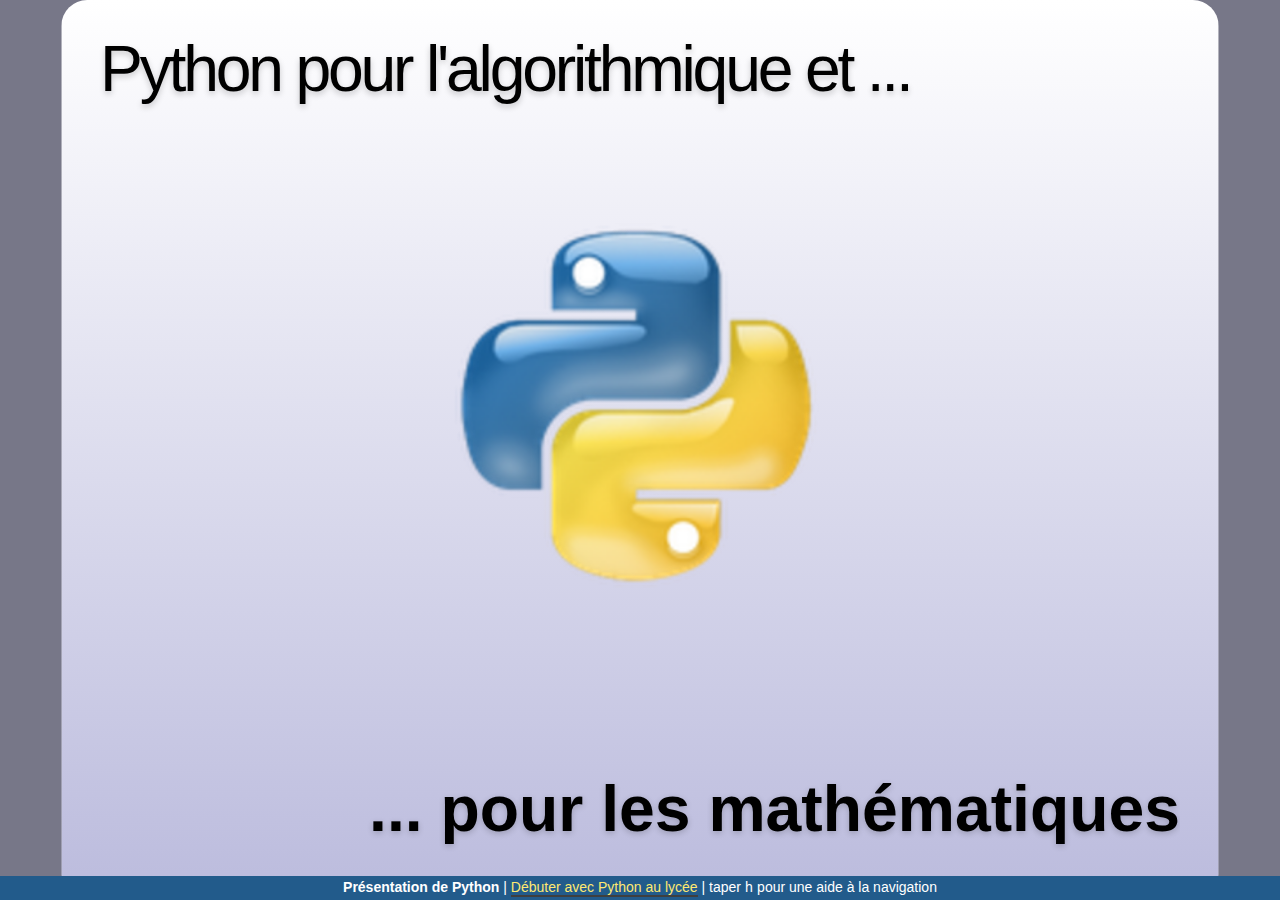
<file: presentation-python/index.html>
<!DOCTYPE html>
<!--
  Copyright 2010 Google Inc.

  Licensed under the Apache License, Version 2.0 (the "License");
  you may not use this file except in compliance with the License.
  You may obtain a copy of the License at

     http://www.apache.org/licenses/LICENSE-2.0

  Unless required by applicable law or agreed to in writing, software
  distributed under the License is distributed on an "AS IS" BASIS,
  WITHOUT WARRANTIES OR CONDITIONS OF ANY KIND, either express or implied.
  See the License for the specific language governing permissions and
  limitations under the License.

  Original slides: Marcin Wichary (mwichary@google.com)
  Modifications: Ernest Delgado (ernestd@google.com)
                 Alex Russell (slightlyoff@chromium.org)

  landslide modifications: Adam Zapletal (adamzap@gmail.com)
                           Nicolas Perriault (nperriault@gmail.com)
-->
<html>
<head>
    <meta http-equiv="Content-Type" content="text/html; charset=utf-8" />
    <meta http-equiv="X-UA-Compatible" content="chrome=1">
    <title>Python pour l'algorithmique et ...</title>
    <!-- Styles -->
    
    <link rel="stylesheet" media="print" href="mydefault/css/print.css">
    <link rel="stylesheet" media="screen, projection" href="mydefault/css/screen.css">
    
    
      
      <link rel="stylesheet" href="css/styles.css">
      
    
    <!-- /Styles -->
    <!-- Javascripts -->
    
    <script type="text/javascript" src="mydefault/js/slides.js"></script>
    
    
      
      <script type="text/javascript" src="js/MathJax.js"></script>
      
    
      
      <script type="text/javascript" src="js/conf.js"></script>
      
    
    <!-- /Javascripts -->
</head>
<body>
  <div id="blank"></div>
  <div class="presentation">
    <div id="current_presenter_notes">
      <div id="presenter_note"></div>
    </div>
    <div class="slides">
      
      <!-- slide source: pres-python.md -->
      <div class="slide-wrapper">
        <div class="slide">
          <div class="inner">
            
            <header><h1>Python pour l'algorithmique et ...</h1></header>
            
            
            <section><p><img alt="" src="images/python-logo.png" /></p>
<h1 align="right" style="font-size:50px"> ... pour les mathématiques </h1></section>
            
          </div>
          <div class="presenter_notes">
            <header><h1>Presenter Notes</h1></header>
            <section>
            
            </section>
          </div>
          <footer>
            
            <aside class="source">
              Source: <a href="pres-python.md">pres-python.md</a>
            </aside>
            
            <aside class="page_number">
              1/29
            </aside>
          </footer>
        </div>
      </div>
      
      <!-- slide source: pres-python.md -->
      <div class="slide-wrapper">
        <div class="slide">
          <div class="inner">
            
            <header><h1>Historique</h1></header>
            
            
            <section><p>Développé en 1989 par Guido van Rossum.
<img alt="" src="images/gvr.jpg" />
En 2005, il a été engagé par Google pour ne travailler que sur Python.</p>
<p>Les deux versions récentes de Python :</p>
<ul>
<li>la 2.7</li>
<li>la 3.2</li>
</ul></section>
            
          </div>
          <div class="presenter_notes">
            <header><h1>Presenter Notes</h1></header>
            <section>
            
            </section>
          </div>
          <footer>
            
            <aside class="source">
              Source: <a href="pres-python.md">pres-python.md</a>
            </aside>
            
            <aside class="page_number">
              2/29
            </aside>
          </footer>
        </div>
      </div>
      
      <!-- slide source: pres-python.md -->
      <div class="slide-wrapper">
        <div class="slide">
          <div class="inner">
            
            <header><h1>Caractéristiques</h1></header>
            
            
            <section><ul>
<li>
<p>Libre et gratuit</p>
</li>
<li>
<p>Interprété (pas besoin de compilation)</p>
</li>
<li>
<p>peut être interactif (on peut s'en servir comme une calculatrice)</p>
</li>
<li>
<p>Impératif / Fonctionnel / Orienté Objet</p>
</li>
<li>
<p>Extensible (par exemple avec des modules graphiques)</p>
</li>
</ul></section>
            
          </div>
          <div class="presenter_notes">
            <header><h1>Presenter Notes</h1></header>
            <section>
            
            </section>
          </div>
          <footer>
            
            <aside class="source">
              Source: <a href="pres-python.md">pres-python.md</a>
            </aside>
            
            <aside class="page_number">
              3/29
            </aside>
          </footer>
        </div>
      </div>
      
      <!-- slide source: pres-python.md -->
      <div class="slide-wrapper">
        <div class="slide">
          <div class="inner">
            
            <header><h1>The Zen of Python</h1></header>
            
            
            <section><ul>
<li>
<p>Syntaxe claire et cohérente</p>
</li>
<li>
<p>Indentation significative (lisibilité du code)</p>
</li>
<li>
<p>Typage dynamique (pas de déclaration de variables)</p>
</li>
</ul>
<p><img alt="" src="images/zen.jpg" /></p></section>
            
          </div>
          <div class="presenter_notes">
            <header><h1>Presenter Notes</h1></header>
            <section>
            
            </section>
          </div>
          <footer>
            
            <aside class="source">
              Source: <a href="pres-python.md">pres-python.md</a>
            </aside>
            
            <aside class="page_number">
              4/29
            </aside>
          </footer>
        </div>
      </div>
      
      <!-- slide source: pres-python.md -->
      <div class="slide-wrapper">
        <div class="slide has_code">
          <div class="inner">
            
            <header><h1>The Zen of Python</h1></header>
            
            
            <section><div class="highlight"><pre><span class="gp">&gt;&gt;&gt; </span><span class="kn">import</span> <span class="nn">this</span>
<span class="go">The Zen of Python, by Tim Peters</span>

<span class="go">Beautiful is better than ugly.</span>
<span class="go">Explicit is better than implicit.</span>
<span class="go">Simple is better than complex.</span>
<span class="go">Complex is better than complicated.</span>
<span class="go">Flat is better than nested.</span>
<span class="go">Sparse is better than dense.</span>
<span class="go">Readability counts.</span>
<span class="go">Special cases aren&#39;t special enough to break the rules.</span>
<span class="go">Although practicality beats purity.</span>
<span class="go">Errors should never pass silently.</span>
<span class="go">Unless explicitly silenced.</span>
<span class="go">In the face of ambiguity, refuse the temptation to guess.</span>
<span class="go">There should be one-- and preferably only one --obvious way to do it.</span>
<span class="go">Although that way may not be obvious at first unless you&#39;re Dutch.</span>
<span class="go">Now is better than never.</span>
<span class="go">Although never is often better than *right* now.</span>
<span class="go">If the implementation is hard to explain, it&#39;s a bad idea.</span>
<span class="go">If the implementation is easy to explain, it may be a good idea.</span>
<span class="go">Namespaces are one honking great idea -- let&#39;s do more of those!</span>
</pre></div>
</section>
            
          </div>
          <div class="presenter_notes">
            <header><h1>Presenter Notes</h1></header>
            <section>
            
            </section>
          </div>
          <footer>
            
            <aside class="source">
              Source: <a href="pres-python.md">pres-python.md</a>
            </aside>
            
            <aside class="page_number">
              5/29
            </aside>
          </footer>
        </div>
      </div>
      
      <!-- slide source: pres-python.md -->
      <div class="slide-wrapper">
        <div class="slide">
          <div class="inner">
            
            <header><h1>Installation</h1></header>
            
            
            <section><ul>
<li>
<p>Pour une installation sur le réseau informatique d'un établissement,
mieux vaut laisser le responsable TICE s'en occuper.</p>
</li>
<li>
<p>Pour une installation sur son propre ordinateur,
plusieurs solutions possibles pour chaque système d'exploitation :</p>
<ul>
<li>avec GNU/Linux ou Mac, Python est souvent déjà installé</li>
<li>avec Windows, par exemple installer <a href="http://amienspython.tuxfamily.org/">AmiensPython</a>.</li>
</ul>
</li>
</ul>
<p>Mais quelque soit le système d'exploitation, on peut l'utiliser dans un terminal
ou avec <a href="http://docs.python.org/library/idle.html">IDLE</a></p></section>
            
          </div>
          <div class="presenter_notes">
            <header><h1>Presenter Notes</h1></header>
            <section>
            
            </section>
          </div>
          <footer>
            
            <aside class="source">
              Source: <a href="pres-python.md">pres-python.md</a>
            </aside>
            
            <aside class="page_number">
              6/29
            </aside>
          </footer>
        </div>
      </div>
      
      <!-- slide source: pres-python.md -->
      <div class="slide-wrapper">
        <div class="slide has_code">
          <div class="inner">
            
            <header><h1>Utilisation</h1></header>
            
            
            <section><ul>
<li>
<p>Avec l'interpréteur : on s'en sert un peu comme une calculatrice.</p>
</li>
<li>
<p>Avec l'éditeur : on écrit un programme dans n'importe quel éditeur de texte,
puis on l'exécute à l'aide d'un terminal :</p>
<div class="highlight"><pre><span class="nv">$ </span>python nom_du_fichier.py
</pre></div>

</li>
</ul>
<p><img alt="" src="images/idle.png" /></p></section>
            
          </div>
          <div class="presenter_notes">
            <header><h1>Presenter Notes</h1></header>
            <section>
            
            </section>
          </div>
          <footer>
            
            <aside class="source">
              Source: <a href="pres-python.md">pres-python.md</a>
            </aside>
            
            <aside class="page_number">
              7/29
            </aside>
          </footer>
        </div>
      </div>
      
      <!-- slide source: pres-python.md -->
      <div class="slide-wrapper">
        <div class="slide">
          <div class="inner">
            
            <header><h1>Quelques rudiments</h1></header>
            
            
          </div>
          <div class="presenter_notes">
            <header><h1>Presenter Notes</h1></header>
            <section>
            
            </section>
          </div>
          <footer>
            
            <aside class="source">
              Source: <a href="pres-python.md">pres-python.md</a>
            </aside>
            
            <aside class="page_number">
              8/29
            </aside>
          </footer>
        </div>
      </div>
      
      <!-- slide source: pres-python.md -->
      <div class="slide-wrapper">
        <div class="slide has_code">
          <div class="inner">
            
            <header><h1>Types et affectation</h1></header>
            
            
            <section><ul>
<li>entier (int)</li>
<li>flottant (float)</li>
<li>chaîne de caractères (string)</li>
<li>liste (list)</li>
<li>... (...)</li>
</ul>
<p>Pour affecter une valeur à une variable, on utilise le signe <code>=</code>.</p>
<div class="highlight"><pre><span class="gp">&gt;&gt;&gt; </span><span class="n">a</span> <span class="o">=</span> <span class="mi">3</span>
<span class="gp">&gt;&gt;&gt; </span><span class="n">a</span> <span class="o">=</span> <span class="n">a</span> <span class="o">+</span> <span class="mi">1</span>
<span class="gp">&gt;&gt;&gt; </span><span class="n">a</span>
<span class="go">4</span>
<span class="gp">&gt;&gt;&gt; </span><span class="n">b</span> <span class="o">=</span> <span class="s">&quot;une chaine&quot;</span>
<span class="gp">&gt;&gt;&gt; </span><span class="c"># Et pour l&#39;égalité ?</span>
<span class="gp">...</span>
<span class="gp">&gt;&gt;&gt; </span><span class="n">a</span> <span class="o">==</span> <span class="mi">9</span>
<span class="go">False</span>
<span class="gp">&gt;&gt;&gt; </span><span class="n">a</span> <span class="o">==</span> <span class="mi">4</span>
<span class="go">True</span>
</pre></div>
</section>
            
          </div>
          <div class="presenter_notes">
            <header><h1>Presenter Notes</h1></header>
            <section>
            
            </section>
          </div>
          <footer>
            
            <aside class="source">
              Source: <a href="pres-python.md">pres-python.md</a>
            </aside>
            
            <aside class="page_number">
              9/29
            </aside>
          </footer>
        </div>
      </div>
      
      <!-- slide source: pres-python.md -->
      <div class="slide-wrapper">
        <div class="slide has_code">
          <div class="inner">
            
            <header><h1>Les opérations</h1></header>
            
            
            <section><div class="highlight"><pre><span class="gp">&gt;&gt;&gt; </span><span class="mi">12</span> <span class="o">-</span> <span class="mi">2</span><span class="o">*</span><span class="mi">5</span>
<span class="go">2</span>
<span class="gp">&gt;&gt;&gt; </span><span class="mi">3</span><span class="o">**</span><span class="mi">2</span>
<span class="go">9</span>
</pre></div>

<p>Cas particulier de la division</p>
<div class="highlight"><pre><span class="gp">&gt;&gt;&gt; </span><span class="mi">5</span><span class="o">/</span><span class="mi">2</span>                                         <span class="c"># Ici avec Python 2.x</span>
<span class="go">2</span>
<span class="gp">&gt;&gt;&gt; </span><span class="kn">from</span> <span class="nn">__future__</span> <span class="kn">import</span> <span class="n">division</span>
<span class="gp">&gt;&gt;&gt; </span><span class="mi">5</span><span class="o">/</span><span class="mi">2</span>
<span class="go">2.5</span>
<span class="gp">&gt;&gt;&gt; </span><span class="mi">5</span><span class="o">//</span><span class="mi">2</span>
<span class="go">2</span>
</pre></div>

<p>C'est plus simple avec la dernière version.</p>
<div class="highlight"><pre><span class="gp">&gt;&gt;&gt; </span><span class="mi">5</span><span class="o">/</span><span class="mi">2</span>                                         <span class="c"># Ici avec Python 3.x</span>
<span class="go">2.5</span>
<span class="gp">&gt;&gt;&gt; </span><span class="mi">5</span><span class="o">//</span><span class="mi">2</span>
<span class="go">2</span>
</pre></div>
</section>
            
          </div>
          <div class="presenter_notes">
            <header><h1>Presenter Notes</h1></header>
            <section>
            
            </section>
          </div>
          <footer>
            
            <aside class="source">
              Source: <a href="pres-python.md">pres-python.md</a>
            </aside>
            
            <aside class="page_number">
              10/29
            </aside>
          </footer>
        </div>
      </div>
      
      <!-- slide source: pres-python.md -->
      <div class="slide-wrapper">
        <div class="slide">
          <div class="inner">
            
            <header><h1>Des fonctions prédéfinies</h1></header>
            
            
            <section><ul>
<li><code>print</code> et <code>input</code></li>
<li><code>len</code>, <code>list</code> et <code>range</code></li>
<li><code>complex</code> et <code>abs</code></li>
<li><code>min</code> et <code>max</code></li>
<li><code>round</code></li>
<li><code>sum</code></li>
</ul>
<p>Du point de vue mathématique, ce serait très limité si on s'arrêtait là.</p></section>
            
          </div>
          <div class="presenter_notes">
            <header><h1>Presenter Notes</h1></header>
            <section>
            
            </section>
          </div>
          <footer>
            
            <aside class="source">
              Source: <a href="pres-python.md">pres-python.md</a>
            </aside>
            
            <aside class="page_number">
              11/29
            </aside>
          </footer>
        </div>
      </div>
      
      <!-- slide source: pres-python.md -->
      <div class="slide-wrapper">
        <div class="slide has_code">
          <div class="inner">
            
            <header><h1>Plus de fonctions grâce aux modules</h1></header>
            
            
            <section><p>On peut importer des modules supplémentaires.
Cela permet de travailler avec plus de fonctions.</p>
<div class="highlight"><pre><span class="kn">from</span> <span class="nn">math</span> <span class="kn">import</span> <span class="n">cos</span>
</pre></div>

<p>ou carrément</p>
<div class="highlight"><pre><span class="kn">from</span> <span class="nn">math</span> <span class="kn">import</span> <span class="o">*</span>
<span class="n">z</span> <span class="o">=</span> <span class="n">cos</span><span class="p">(</span><span class="n">pi</span><span class="p">)</span><span class="o">*</span><span class="n">sqrt</span><span class="p">(</span><span class="mi">2</span><span class="p">)</span>
<span class="k">print</span><span class="p">(</span><span class="n">z</span><span class="p">)</span>
</pre></div>

<p>pour tout importer.</p></section>
            
          </div>
          <div class="presenter_notes">
            <header><h1>Presenter Notes</h1></header>
            <section>
            
            </section>
          </div>
          <footer>
            
            <aside class="source">
              Source: <a href="pres-python.md">pres-python.md</a>
            </aside>
            
            <aside class="page_number">
              12/29
            </aside>
          </footer>
        </div>
      </div>
      
      <!-- slide source: pres-python.md -->
      <div class="slide-wrapper">
        <div class="slide">
          <div class="inner">
            
            <header><h1>Quelques modules</h1></header>
            
            
            <section><ul>
<li>math (<code>pi</code>, <code>e</code>, <code>cos</code>, <code>sin</code>, <code>tan</code>, <code>exp</code>, ...)</li>
<li>random (<code>choice</code>, <code>random</code>, <code>randint</code>, ...)</li>
<li>numpy ( les mêmes que math plus tout ce qui tourne autour de <code>array</code> ... )</li>
<li>matplotlib ( <code>plot</code>, ...)</li>
<li>mpmath (<code>plot</code> aussi ...)</li>
</ul>
<p>Il y en a beaucoup d'autres.</p></section>
            
          </div>
          <div class="presenter_notes">
            <header><h1>Presenter Notes</h1></header>
            <section>
            
            </section>
          </div>
          <footer>
            
            <aside class="source">
              Source: <a href="pres-python.md">pres-python.md</a>
            </aside>
            
            <aside class="page_number">
              13/29
            </aside>
          </footer>
        </div>
      </div>
      
      <!-- slide source: pres-python.md -->
      <div class="slide-wrapper">
        <div class="slide">
          <div class="inner">
            
            <header><h1>Exemples de graphiques avec Matplotlib</h1></header>
            
            
            <section><p><img alt="" src="images/demo_plot1.png" /></p></section>
            
          </div>
          <div class="presenter_notes">
            <header><h1>Presenter Notes</h1></header>
            <section>
            
            </section>
          </div>
          <footer>
            
            <aside class="source">
              Source: <a href="pres-python.md">pres-python.md</a>
            </aside>
            
            <aside class="page_number">
              14/29
            </aside>
          </footer>
        </div>
      </div>
      
      <!-- slide source: pres-python.md -->
      <div class="slide-wrapper">
        <div class="slide">
          <div class="inner">
            
            <header><h1>Un autre exemple de graphique avec Matplotlib</h1></header>
            
            
            <section><p><img alt="" src="images/demo_plot2.png" /></p></section>
            
          </div>
          <div class="presenter_notes">
            <header><h1>Presenter Notes</h1></header>
            <section>
            
            </section>
          </div>
          <footer>
            
            <aside class="source">
              Source: <a href="pres-python.md">pres-python.md</a>
            </aside>
            
            <aside class="page_number">
              15/29
            </aside>
          </footer>
        </div>
      </div>
      
      <!-- slide source: pres-python.md -->
      <div class="slide-wrapper">
        <div class="slide">
          <div class="inner">
            
            <header><h1>Encore un exemple de graphique avec Matplotlib</h1></header>
            
            
            <section><p><img alt="" src="images/demo_plot3.png" /></p></section>
            
          </div>
          <div class="presenter_notes">
            <header><h1>Presenter Notes</h1></header>
            <section>
            
            </section>
          </div>
          <footer>
            
            <aside class="source">
              Source: <a href="pres-python.md">pres-python.md</a>
            </aside>
            
            <aside class="page_number">
              16/29
            </aside>
          </footer>
        </div>
      </div>
      
      <!-- slide source: pres-python.md -->
      <div class="slide-wrapper">
        <div class="slide">
          <div class="inner">
            
            <header><h1>Un dernier pour la route</h1></header>
            
            
            <section><p><img alt="" src="images/demo_plot4.png" /></p></section>
            
          </div>
          <div class="presenter_notes">
            <header><h1>Presenter Notes</h1></header>
            <section>
            
            </section>
          </div>
          <footer>
            
            <aside class="source">
              Source: <a href="pres-python.md">pres-python.md</a>
            </aside>
            
            <aside class="page_number">
              17/29
            </aside>
          </footer>
        </div>
      </div>
      
      <!-- slide source: pres-python.md -->
      <div class="slide-wrapper">
        <div class="slide">
          <div class="inner">
            
            <header><h1>Un pas dans l'algorithmique</h1></header>
            
            
          </div>
          <div class="presenter_notes">
            <header><h1>Presenter Notes</h1></header>
            <section>
            
            </section>
          </div>
          <footer>
            
            <aside class="source">
              Source: <a href="pres-python.md">pres-python.md</a>
            </aside>
            
            <aside class="page_number">
              18/29
            </aside>
          </footer>
        </div>
      </div>
      
      <!-- slide source: pres-python.md -->
      <div class="slide-wrapper">
        <div class="slide has_code">
          <div class="inner">
            
            <header><h1>Définition de fonction</h1></header>
            
            
            <section><p>D'abord une fonction d'une seule variable :</p>
<div class="highlight"><pre><span class="k">def</span> <span class="nf">f</span><span class="p">(</span><span class="n">x</span><span class="p">):</span>
    <span class="n">y</span> <span class="o">=</span> <span class="n">x</span> <span class="o">+</span> <span class="mi">3</span>
    <span class="n">y</span> <span class="o">=</span> <span class="n">y</span><span class="o">**</span><span class="mi">2</span>
    <span class="n">y</span> <span class="o">=</span> <span class="n">y</span> <span class="o">+</span> <span class="mi">5</span>
    <span class="k">return</span> <span class="n">y</span>
</pre></div>

<p>Puis une fonction de deux variables:</p>
<div class="highlight"><pre><span class="k">def</span> <span class="nf">g</span><span class="p">(</span><span class="n">x</span><span class="p">,</span> <span class="n">y</span><span class="p">):</span>
    <span class="k">return</span> <span class="mi">2</span><span class="o">*</span><span class="n">x</span> <span class="o">-</span> <span class="mi">3</span><span class="o">*</span><span class="n">y</span>
</pre></div>
</section>
            
          </div>
          <div class="presenter_notes">
            <header><h1>Presenter Notes</h1></header>
            <section>
            
            </section>
          </div>
          <footer>
            
            <aside class="source">
              Source: <a href="pres-python.md">pres-python.md</a>
            </aside>
            
            <aside class="page_number">
              19/29
            </aside>
          </footer>
        </div>
      </div>
      
      <!-- slide source: pres-python.md -->
      <div class="slide-wrapper">
        <div class="slide">
          <div class="inner">
            
            <header><h1>Un pas de plus vers l'algorithmique</h1></header>
            
            
          </div>
          <div class="presenter_notes">
            <header><h1>Presenter Notes</h1></header>
            <section>
            
            </section>
          </div>
          <footer>
            
            <aside class="source">
              Source: <a href="pres-python.md">pres-python.md</a>
            </aside>
            
            <aside class="page_number">
              20/29
            </aside>
          </footer>
        </div>
      </div>
      
      <!-- slide source: pres-python.md -->
      <div class="slide-wrapper">
        <div class="slide has_code">
          <div class="inner">
            
            <header><h1>Tests</h1></header>
            
            
            <section><div class="highlight"><pre><span class="k">if</span> <span class="n">a</span> <span class="o">&gt;</span> <span class="mi">0</span><span class="p">:</span>
    <span class="k">print</span><span class="p">(</span><span class="s">&quot;strictement positif&quot;</span><span class="p">)</span>
<span class="k">else</span><span class="p">:</span>
    <span class="k">print</span><span class="p">(</span><span class="s">&quot;négatif ou nul&quot;</span><span class="p">)</span>
</pre></div>

<p>Un test pour la définition d'une fonction affine par morceaux :</p>
<div class="highlight"><pre><span class="k">def</span> <span class="nf">g</span><span class="p">(</span><span class="n">x</span><span class="p">):</span>
    <span class="k">if</span> <span class="n">x</span> <span class="o">&lt;</span> <span class="mi">2</span><span class="p">:</span>
        <span class="k">return</span> <span class="mi">3</span><span class="o">*</span><span class="n">x</span> <span class="o">-</span> <span class="mi">1</span>
    <span class="k">else</span><span class="p">:</span>
        <span class="k">return</span> <span class="o">-</span><span class="n">x</span> <span class="o">+</span> <span class="mi">7</span>
</pre></div>
</section>
            
          </div>
          <div class="presenter_notes">
            <header><h1>Presenter Notes</h1></header>
            <section>
            
            </section>
          </div>
          <footer>
            
            <aside class="source">
              Source: <a href="pres-python.md">pres-python.md</a>
            </aside>
            
            <aside class="page_number">
              21/29
            </aside>
          </footer>
        </div>
      </div>
      
      <!-- slide source: pres-python.md -->
      <div class="slide-wrapper">
        <div class="slide has_code">
          <div class="inner">
            
            <header><h1>Boucles <code>POUR</code></h1></header>
            
            
            <section><p>Par exemple :</p>
<div class="highlight"><pre><span class="gp">&gt;&gt;&gt; </span><span class="k">for</span> <span class="n">k</span> <span class="ow">in</span> <span class="nb">range</span><span class="p">(</span><span class="mi">4</span><span class="p">):</span>
<span class="gp">... </span>   <span class="k">print</span><span class="p">(</span><span class="s">&quot;blabla&quot;</span><span class="p">)</span>
<span class="gp">...</span>
<span class="go">blabla</span>
<span class="go">blabla</span>
<span class="go">blabla</span>
<span class="go">blabla</span>
<span class="gp">&gt;&gt;&gt; </span><span class="nb">list</span><span class="p">(</span><span class="nb">range</span><span class="p">(</span><span class="mi">4</span><span class="p">))</span>
<span class="go">[0, 1, 2 , 3]</span>
</pre></div>

<p>Ou encore :</p>
<div class="highlight"><pre><span class="k">for</span> <span class="n">k</span> <span class="ow">in</span> <span class="p">[</span><span class="mi">2</span><span class="p">,</span> <span class="mi">5</span><span class="p">,</span> <span class="mi">8</span><span class="p">,</span> <span class="mi">11</span><span class="p">,</span> <span class="mi">14</span><span class="p">]:</span>
    <span class="k">print</span><span class="p">(</span><span class="n">k</span><span class="o">*</span><span class="n">k</span> <span class="o">-</span> <span class="mi">2</span><span class="o">*</span><span class="n">k</span><span class="p">)</span>
</pre></div>

<p>Ce qui est équivalent à :</p>
<div class="highlight"><pre><span class="k">for</span> <span class="n">k</span> <span class="ow">in</span> <span class="nb">range</span><span class="p">(</span><span class="mi">2</span><span class="p">,</span> <span class="mi">15</span><span class="p">,</span> <span class="mi">3</span><span class="p">):</span>
    <span class="k">print</span><span class="p">(</span><span class="n">k</span><span class="o">*</span><span class="n">k</span> <span class="o">-</span> <span class="mi">2</span><span class="o">*</span><span class="n">k</span><span class="p">)</span>
</pre></div>
</section>
            
          </div>
          <div class="presenter_notes">
            <header><h1>Presenter Notes</h1></header>
            <section>
            
            </section>
          </div>
          <footer>
            
            <aside class="source">
              Source: <a href="pres-python.md">pres-python.md</a>
            </aside>
            
            <aside class="page_number">
              22/29
            </aside>
          </footer>
        </div>
      </div>
      
      <!-- slide source: pres-python.md -->
      <div class="slide-wrapper">
        <div class="slide has_code">
          <div class="inner">
            
            <header><h1>Boucles <code>TANT_QUE</code></h1></header>
            
            
            <section><div class="highlight"><pre><span class="gp">&gt;&gt;&gt; </span><span class="n">i</span> <span class="o">=</span> <span class="mi">1</span>
<span class="gp">&gt;&gt;&gt; </span><span class="k">while</span> <span class="n">i</span> <span class="o">&lt;=</span> <span class="mi">5</span><span class="p">:</span>
<span class="gp">... </span>    <span class="k">print</span><span class="p">(</span><span class="n">i</span><span class="p">)</span>
<span class="gp">... </span>    <span class="n">i</span> <span class="o">=</span> <span class="n">i</span> <span class="o">+</span> <span class="mi">1</span>
<span class="gp">...</span>
<span class="go">1</span>
<span class="go">2</span>
<span class="go">3</span>
<span class="go">4</span>
<span class="go">5</span>
</pre></div>

<p><img alt="" src="images/escher.jpg" /></p></section>
            
          </div>
          <div class="presenter_notes">
            <header><h1>Presenter Notes</h1></header>
            <section>
            
            </section>
          </div>
          <footer>
            
            <aside class="source">
              Source: <a href="pres-python.md">pres-python.md</a>
            </aside>
            
            <aside class="page_number">
              23/29
            </aside>
          </footer>
        </div>
      </div>
      
      <!-- slide source: pres-python.md -->
      <div class="slide-wrapper">
        <div class="slide">
          <div class="inner">
            
            <header><h1>Des listes plutôt mathématiques</h1></header>
            
            
          </div>
          <div class="presenter_notes">
            <header><h1>Presenter Notes</h1></header>
            <section>
            
            </section>
          </div>
          <footer>
            
            <aside class="source">
              Source: <a href="pres-python.md">pres-python.md</a>
            </aside>
            
            <aside class="page_number">
              24/29
            </aside>
          </footer>
        </div>
      </div>
      
      <!-- slide source: pres-python.md -->
      <div class="slide-wrapper">
        <div class="slide has_code">
          <div class="inner">
            
            <header><h1>Listes en compréhension</h1></header>
            
            
            <section><p>Pour obtenir la liste des entiers naturels de la forme $5n + 3$ :</p>
<div class="highlight"><pre><span class="gp">&gt;&gt;&gt; </span><span class="p">[</span><span class="n">x</span> <span class="k">for</span> <span class="n">x</span> <span class="ow">in</span> <span class="nb">range</span><span class="p">(</span><span class="mi">51</span><span class="p">)</span> <span class="k">if</span> <span class="n">x</span> <span class="o">%</span> <span class="mi">5</span> <span class="o">==</span> <span class="mi">3</span><span class="p">]</span>
<span class="go">[3, 8, 13, 18, 23, 28, 33, 38, 43, 48]</span>
</pre></div>

<p>La liste des valeurs d'une fonction $f$ défine sur $[0~;~5]$ par $f(x)=x^2+1$ :</p>
<div class="highlight"><pre><span class="gp">&gt;&gt;&gt; </span><span class="k">def</span> <span class="nf">f</span><span class="p">(</span><span class="n">x</span><span class="p">):</span> <span class="k">return</span> <span class="n">x</span><span class="o">**</span><span class="mi">2</span> <span class="o">+</span> <span class="mi">1</span>
<span class="gp">...</span>
<span class="gp">&gt;&gt;&gt; </span><span class="n">abscisses</span> <span class="o">=</span> <span class="nb">range</span><span class="p">(</span><span class="mi">6</span><span class="p">)</span>
<span class="gp">&gt;&gt;&gt; </span><span class="n">ordonnees</span> <span class="o">=</span> <span class="p">[</span><span class="n">f</span><span class="p">(</span><span class="n">x</span><span class="p">)</span> <span class="k">for</span> <span class="n">x</span> <span class="ow">in</span> <span class="nb">range</span><span class="p">(</span><span class="mi">6</span><span class="p">)]</span>
<span class="gp">&gt;&gt;&gt; </span><span class="n">points</span> <span class="o">=</span> <span class="nb">zip</span><span class="p">(</span><span class="n">abscisses</span><span class="p">,</span> <span class="n">ordonnees</span><span class="p">)</span>
<span class="gp">&gt;&gt;&gt; </span><span class="k">print</span><span class="p">(</span><span class="n">points</span><span class="p">)</span>
<span class="go">[(0, 1), (1, 2), (2, 5), (3, 10), (4, 17), (5, 26)]</span>
</pre></div>

<p>Pratique pour calculer certaines sommes :</p>
<div class="highlight"><pre><span class="gp">&gt;&gt;&gt; </span><span class="nb">sum</span><span class="p">([</span><span class="n">n</span><span class="o">**</span><span class="mi">2</span> <span class="k">for</span> <span class="n">n</span> <span class="ow">in</span> <span class="nb">range</span><span class="p">(</span><span class="mi">11</span><span class="p">)])</span>
<span class="go">385</span>
</pre></div>
</section>
            
          </div>
          <div class="presenter_notes">
            <header><h1>Presenter Notes</h1></header>
            <section>
            
            </section>
          </div>
          <footer>
            
            <aside class="source">
              Source: <a href="pres-python.md">pres-python.md</a>
            </aside>
            
            <aside class="page_number">
              25/29
            </aside>
          </footer>
        </div>
      </div>
      
      <!-- slide source: pres-python.md -->
      <div class="slide-wrapper">
        <div class="slide has_code">
          <div class="inner">
            
            <header><h1>Calcul numérique</h1></header>
            
            
            <section><p>Attention, comme avec les calculatrices, les résultats sont approchées.</p>
<div class="highlight"><pre><span class="gp">&gt;&gt;&gt; </span><span class="kn">from</span> <span class="nn">math</span> <span class="kn">import</span> <span class="n">sqrt</span>
<span class="gp">&gt;&gt;&gt; </span><span class="n">a</span> <span class="o">=</span> <span class="n">sqrt</span><span class="p">(</span><span class="mi">2</span><span class="p">)</span>
<span class="gp">&gt;&gt;&gt; </span><span class="n">b</span> <span class="o">=</span> <span class="n">sqrt</span><span class="p">(</span><span class="mi">3</span><span class="p">)</span>
<span class="gp">&gt;&gt;&gt; </span><span class="n">c</span> <span class="o">=</span> <span class="n">sqrt</span><span class="p">(</span><span class="mi">5</span><span class="p">)</span>
<span class="gp">&gt;&gt;&gt; </span><span class="c"># testons maintenant une égalité</span>
<span class="gp">...</span>
<span class="gp">&gt;&gt;&gt; </span><span class="n">a</span><span class="o">**</span><span class="mi">2</span> <span class="o">+</span> <span class="n">b</span><span class="o">**</span><span class="mi">2</span> <span class="o">==</span> <span class="n">c</span><span class="o">**</span><span class="mi">2</span>
<span class="go">False</span>
</pre></div>

<p>Et pourtant $ (\sqrt{2})^2 + (\sqrt{3})^2 = (\sqrt{5})^2 $</p></section>
            
          </div>
          <div class="presenter_notes">
            <header><h1>Presenter Notes</h1></header>
            <section>
            
            </section>
          </div>
          <footer>
            
            <aside class="source">
              Source: <a href="pres-python.md">pres-python.md</a>
            </aside>
            
            <aside class="page_number">
              26/29
            </aside>
          </footer>
        </div>
      </div>
      
      <!-- slide source: pres-python.md -->
      <div class="slide-wrapper">
        <div class="slide">
          <div class="inner">
            
            <header><h1>Peut-on faire du calcul formel avec Python ?</h1></header>
            
            
          </div>
          <div class="presenter_notes">
            <header><h1>Presenter Notes</h1></header>
            <section>
            
            </section>
          </div>
          <footer>
            
            <aside class="source">
              Source: <a href="pres-python.md">pres-python.md</a>
            </aside>
            
            <aside class="page_number">
              27/29
            </aside>
          </footer>
        </div>
      </div>
      
      <!-- slide source: pres-python.md -->
      <div class="slide-wrapper">
        <div class="slide">
          <div class="inner">
            
            <header><h1>Sympy et Sage</h1></header>
            
            
            <section><p>Si vous voulez :</p>
<ul>
<li>développer ou factoriser des expressions,</li>
<li>résoudre des équations ou systèmes d’équations,</li>
<li>dériver des fonctions,</li>
<li>calculer des intégrales,</li>
<li>...</li>
</ul>
<p>et tout ceci de façon exacte, alors les deux solutions ci-dessous peuvent
 répondre à vos besoins :</p>
<ul>
<li>
<p><strong>Sympy</strong> est un module de Python.</p>
</li>
<li>
<p><strong>Sage</strong> est un logiciel de calcul mathématique,
qui fait entre autres du calcul formel
et dont le langage est Python.</p>
</li>
</ul></section>
            
          </div>
          <div class="presenter_notes">
            <header><h1>Presenter Notes</h1></header>
            <section>
            
            </section>
          </div>
          <footer>
            
            <aside class="source">
              Source: <a href="pres-python.md">pres-python.md</a>
            </aside>
            
            <aside class="page_number">
              28/29
            </aside>
          </footer>
        </div>
      </div>
      
      <!-- slide source: pres-python.md -->
      <div class="slide-wrapper">
        <div class="slide has_code">
          <div class="inner">
            
            <header><h1>Quelques liens utiles</h1></header>
            
            
            <section><ul>
<li><a href="http://python.org/">http://python.org/</a></li>
<li><a href="http://python.lycee.free.fr">http://python.lycee.free.fr</a></li>
<li><a href="http://matplotlib.sourceforge.net/">http://matplotlib.sourceforge.net/</a></li>
<li><a href="http://www.sagemath.org/fr/">http://www.sagemath.org/fr/</a></li>
</ul>
<p>.</p>
<div class="highlight"><pre><span class="c">##########################################################################</span>
<span class="c"># Présentation réalisée avec Landslide.                                  #</span>
<span class="c">#                                                                        #</span>
<span class="c">#                                                                        #</span>
<span class="c">#                                             Kamel Naroun et M. Gragnic #</span>
<span class="c">##########################################################################</span>
</pre></div>
</section>
            
          </div>
          <div class="presenter_notes">
            <header><h1>Presenter Notes</h1></header>
            <section>
            
            </section>
          </div>
          <footer>
            
            <aside class="source">
              Source: <a href="pres-python.md">pres-python.md</a>
            </aside>
            
            <aside class="page_number">
              29/29
            </aside>
          </footer>
        </div>
      </div>
      
    </div>
  </div>
  
  <div id="toc" class="sidebar hidden">
    <h2>Table of Contents</h2>
    <table>
      <caption>Table of Contents</caption>
      
      <tr id="toc-row-1">
        <th><a href="#slide1">Python pour l'algorithmique et ...</a></th>
        <td><a href="#slide1">1</a></td>
      </tr>
      
      
      <tr id="toc-row-2">
        <th><a href="#slide2">Historique</a></th>
        <td><a href="#slide2">2</a></td>
      </tr>
      
      
      <tr id="toc-row-3">
        <th><a href="#slide3">Caractéristiques</a></th>
        <td><a href="#slide3">3</a></td>
      </tr>
      
      
      <tr id="toc-row-4">
        <th><a href="#slide4">The Zen of Python</a></th>
        <td><a href="#slide4">4</a></td>
      </tr>
      
      
      <tr id="toc-row-5">
        <th><a href="#slide5">The Zen of Python</a></th>
        <td><a href="#slide5">5</a></td>
      </tr>
      
      
      <tr id="toc-row-6">
        <th><a href="#slide6">Installation</a></th>
        <td><a href="#slide6">6</a></td>
      </tr>
      
      
      <tr id="toc-row-7">
        <th><a href="#slide7">Utilisation</a></th>
        <td><a href="#slide7">7</a></td>
      </tr>
      
      
      <tr id="toc-row-8">
        <th><a href="#slide8">Quelques rudiments</a></th>
        <td><a href="#slide8">8</a></td>
      </tr>
      
      
      <tr id="toc-row-9">
        <th><a href="#slide9">Types et affectation</a></th>
        <td><a href="#slide9">9</a></td>
      </tr>
      
      
      <tr id="toc-row-10">
        <th><a href="#slide10">Les opérations</a></th>
        <td><a href="#slide10">10</a></td>
      </tr>
      
      
      <tr id="toc-row-11">
        <th><a href="#slide11">Des fonctions prédéfinies</a></th>
        <td><a href="#slide11">11</a></td>
      </tr>
      
      
      <tr id="toc-row-12">
        <th><a href="#slide12">Plus de fonctions grâce aux modules</a></th>
        <td><a href="#slide12">12</a></td>
      </tr>
      
      
      <tr id="toc-row-13">
        <th><a href="#slide13">Quelques modules</a></th>
        <td><a href="#slide13">13</a></td>
      </tr>
      
      
      <tr id="toc-row-14">
        <th><a href="#slide14">Exemples de graphiques avec Matplotlib</a></th>
        <td><a href="#slide14">14</a></td>
      </tr>
      
      
      <tr id="toc-row-15">
        <th><a href="#slide15">Un autre exemple de graphique avec Matplotlib</a></th>
        <td><a href="#slide15">15</a></td>
      </tr>
      
      
      <tr id="toc-row-16">
        <th><a href="#slide16">Encore un exemple de graphique avec Matplotlib</a></th>
        <td><a href="#slide16">16</a></td>
      </tr>
      
      
      <tr id="toc-row-17">
        <th><a href="#slide17">Un dernier pour la route</a></th>
        <td><a href="#slide17">17</a></td>
      </tr>
      
      
      <tr id="toc-row-18">
        <th><a href="#slide18">Un pas dans l'algorithmique</a></th>
        <td><a href="#slide18">18</a></td>
      </tr>
      
      
      <tr id="toc-row-19">
        <th><a href="#slide19">Définition de fonction</a></th>
        <td><a href="#slide19">19</a></td>
      </tr>
      
      
      <tr id="toc-row-20">
        <th><a href="#slide20">Un pas de plus vers l'algorithmique</a></th>
        <td><a href="#slide20">20</a></td>
      </tr>
      
      
      <tr id="toc-row-21">
        <th><a href="#slide21">Tests</a></th>
        <td><a href="#slide21">21</a></td>
      </tr>
      
      
      <tr id="toc-row-22">
        <th><a href="#slide22">Boucles <code>POUR</code></a></th>
        <td><a href="#slide22">22</a></td>
      </tr>
      
      
      <tr id="toc-row-23">
        <th><a href="#slide23">Boucles <code>TANT_QUE</code></a></th>
        <td><a href="#slide23">23</a></td>
      </tr>
      
      
      <tr id="toc-row-24">
        <th><a href="#slide24">Des listes plutôt mathématiques</a></th>
        <td><a href="#slide24">24</a></td>
      </tr>
      
      
      <tr id="toc-row-25">
        <th><a href="#slide25">Listes en compréhension</a></th>
        <td><a href="#slide25">25</a></td>
      </tr>
      
      
      <tr id="toc-row-26">
        <th><a href="#slide26">Calcul numérique</a></th>
        <td><a href="#slide26">26</a></td>
      </tr>
      
      
      <tr id="toc-row-27">
        <th><a href="#slide27">Peut-on faire du calcul formel avec Python ?</a></th>
        <td><a href="#slide27">27</a></td>
      </tr>
      
      
      <tr id="toc-row-28">
        <th><a href="#slide28">Sympy et Sage</a></th>
        <td><a href="#slide28">28</a></td>
      </tr>
      
      
      <tr id="toc-row-29">
        <th><a href="#slide29">Quelques liens utiles</a></th>
        <td><a href="#slide29">29</a></td>
      </tr>
      
      
    </table>
  </div>
  
  <div id="help" class="sidebar hidden">
    <h2>Aide</h2>
    <table>
      <caption>Aide</caption>
      <tr>
        <th>Table des matières</th>
        <td>t</td>
      </tr>
      <tr>
        <th>Exposé</th>
        <td>ESC</td>
      </tr>
      <tr>
        <th>Slides en plein écran</th>
        <td>e</td>
      </tr>
      <tr>
        <th>Presenter View</th>
        <td>p</td>
      </tr>
      <tr>
        <th>Fichier source</th>
        <td>s</td>
      </tr>
      <tr>
        <th>Numéros de slide</th>
        <td>n</td>
      </tr>
      <tr>
        <th>Montrer/cacher l'écran</th>
        <td>b</td>
      </tr>
      <tr>
        <th>Montrer/cacher le contexte</th>
        <td>c</td>
      </tr>
      <tr>
        <th>Notes</th>
        <td>2</td>
      </tr>
      <tr>
        <th>Aide</th>
        <td>h</td>
      </tr>
    </table>
  </div>
  <script>main()</script>
</body>
</html>
</file>
<file: presentation-python/mydefault/css/print.css>
* {
    margin: 0;
    padding: 0;
}

@page {
    size: landscape;
}

body {
    font: 100% "Lucida Grande", "Trebuchet MS", Verdana, sans-serif;
    padding: 0;
    margin: 0;
}

div.slide {
    min-width: 800px;
    min-height: 600px;
    padding: 1em;
    overflow: hidden;
    page-break-after: always;
    border: 1px solid black;
    border-radius: 20px;
}

div.slide div.inner {
    width: 800px;
    height: 600px;
    margin: auto;
    display: table-cell;
}

h1 {
    font-size: 2.4em;
}

h2 {
    font-size: 1.4em;
}

h3 {
    margin: 1em 0;
}

ul {
    margin: 0;
    padding: 0;
}

p, li, pre {
    margin: 1em 0;
}

li {
    margin-left: 2em;
}

a {
    color: #000000;
}

pre, code {
    max-width: 800px;
    background: #eee;
    font-family: Monaco, monospace;
    font-size: 90%;
}

pre {
    padding: .2em .5em;
    overflow: hidden;
    border-radius: .8em;
}

code {
    padding: 0 .2em;
}

.slide header:only-child h1 {
  line-height: 180%;
  text-align: center;
  display: table-cell;
  vertical-align: middle;
  height: 600px;
  width: 800px;
  font-size: 48px;
  margin-top:100px;
  margin-bottom:100px;
}

#toc, #help, .slide aside, .slide footer, .slide .notes,
.presenter_notes, #current_presenter_notes, #presenter_note {
  display: none;
}
</file>
<file: presentation-python/mydefault/css/screen.css>
body {
  font: 14px "Lucida Grande", "Trebuchet MS", Verdana, sans-serif;
  background: #778;
  padding: 0;
  margin: 0;
  overflow: hidden;
}

div.presentation {
  position: absolute;
  width: 100%;
  display: table-cell;
  vertical-align: middle;
  height: 100%;
  background: inherit;
}

div.presentation > h1 {
  display: none;
}

div.slides, body.expose div.slides.nocontext {
  width: 100%;
  height: 100%;
  left: 0;
  top: 0;
  position: absolute;
  display: block;
}

div.slides.nocontext {
  width: 900px;
  margin: 0 auto;
  overflow: hidden;
  position: relative;
  left: auto;
  top: auto;
}

div.slide {
  display: inline;
  position: absolute;
  overflow: hidden;
  width: 900px;
  height: 700px;
  margin-top: -350px;
  margin-left: -400px;
  left: 50%;
  top: 50%;
  background: -webkit-gradient(linear, left bottom, left top, from(#bbd), to(#fff));
  background-color: #eee;
  background: -moz-linear-gradient(bottom, #bbd, #fff);
  -webkit-transition: margin 0.25s ease-in-out;
  -moz-transition: margin 0.25s ease-in-out;
  -o-transition: margin 0.25s ease-in-out;
  border-top-left-radius: 20px;
  -moz-border-radius-topleft: 20px;
  -webkit-border-top-left-radius: 20px;
  border-top-right-radius: 20px;
  -moz-border-radius-topright: 20px;
  -webkit-border-top-right-radius: 20px;
  border-bottom-right-radius: 20px;
  -moz-border-radius-bottomright: 20px;
  -webkit-border-bottom-right-radius: 20px;
  border-bottom-left-radius: 20px;
  -moz-border-radius-bottomleft: 20px;
  -webkit-border-bottom-left-radius: 20px;
}

/* Expose */

body.expose div.slides {
  float: left;
  position: relative;
  overflow: auto;
  margin-bottom: 10px;
}

body.expose div.slide {
  display: block;
  float: left;
  position: relative;
  left: auto !important;
  top: auto !important;
  margin: 10px !important;
  -webkit-transition: none;
  -moz-transition: none;
  -o-transition: none;
  -moz-transform: scale(.33, .33);
  -moz-transform-origin: 0 0;
  -webkit-transform: scale(.33, .33);
  -webkit-transform-origin: 0 0;
  -o-transform: scale(.33, .33);
  -o-transform-origin: 0 0;
  -webkit-transition: none;
  -moz-transition: none;
  -o-transition: none;
  cursor: pointer;
}

body.expose div.slide:hover {
  background: -webkit-gradient(linear, left bottom, left top, from(#bdd), to(#fff));
  background-color: #eee;
  background: -moz-linear-gradient(bottom, #bdd, #fff);
}

body.expose .slide-wrapper {
  float: left;
  position: relative;
  margin: .5%;
  width: 300px;
  height: 233px;
}

body.expose .slide footer {
}

body.expose .slide .inner {
}

body.expose .slide.far-past,
body.expose .slide.past,
body.expose .slide.future,
body.expose .slide.far-future {
  margin-left: 0;
}

body.expose .slide.current {
  background: -webkit-gradient(linear, left bottom, left top, from(#ddb), to(#fff));
  background-color: #eee;
  background: -moz-linear-gradient(bottom, #ddb, #fff);
  border: 16px solid #fff;
  -moz-transform: scale(.315, .315);
  -moz-transform-origin: 0 0;
  -webkit-transform: scale(.315, .315);
  -webkit-transform-origin: 0 0;
  -o-transform: scale(.315, .315);
  -o-transform-origin: 0 0;
}

/* Presenter Mode */

body.presenter_view div.slide {
  display: inline;
  position: absolute;
  overflow: hidden;
  -moz-transform: scale(.5, .5);
  -moz-transform-origin: 0 0;
  -webkit-transform: scale(.5, .5);
  -webkit-transform-origin: 0 0;
  -o-transform: scale(.5, .5);
  -o-transform-origin: 0 0;
    margin-top: -300px;
}

body.presenter_view .slide.far-past {
  display: block;
  margin-left: -1500px;
}

body.presenter_view .slide.past {
  display: block;
  margin-left: -975px;
}

body.presenter_view .slide.current {
  display: block;
  margin-left: -475px;
  border: 8px solid maroon;
  z-index: 2;
}

body.presenter_view .slide.future {
  display: block;
  margin-left: 25px;
  z-index: 1;
}

body.presenter_view .slide.far-future {
  display: block;
  margin-left: 525px;
}

body.presenter_view div#current_presenter_notes {
    visibility: visible;
    display: block;
    position: absolute;
    overflow: auto;
    vertical-align: middle;
    left: 50%;
    top: 50%;
    margin-left: -475px;
    margin-top: 100px;
    z-index: 2;
    width: 950px;
    border-style: solid;
    height: 30%;
    background-color: silver;
}

body.presenter_view div#current_presenter_notes section {
  font-family: "Lucida Grande", "Trebuchet MS", Verdana, sans-serif;
  color: black;
  text-shadow: rgba(0, 0, 0, 0.2) 0 2px 5px;
  display: block;
  overflow: visible;
    position: relative;
    background-color: #fffeff;
    height: 120px;
    margin-right: 30px;
    margin-top: 60px;
    margin-left: 30px;
    padding-right: 10px;
    padding-left: 10px;
    padding-top: 10px;
}

body.presenter_view div#current_presenter_notes section p {
    margin: 0;
}

body.presenter_view div#current_presenter_notes h1 {
    font-size: 50%;
    display: block;
}

div#current_presenter_notes {
  display: none;
}

div.slide div.presenter_notes, div.slides div.presenter_notes {
  display: none;
}

/* Slide styles */

div.slide p {
  font-size: 20px;
}

.slide.far-past {
  display: block;
  margin-left: -2400px;
}

.slide.past {
  display: block;
  margin-left: -1400px;
}

.slide.current {
  display: block;
  margin-left: -450px;
}

.slide.future {
  display: block;
  margin-left: 500px;
}

.slide.far-future {
  display: block;
  margin-left: 1500px;
}

body.three-d div.slides {
  -webkit-transform: translateX(50px) scale(0.8) rotateY(10deg);
  -moz-transform: translateX(50px) scale(0.8) rotateY(10deg);
  -o-transform: translateX(50px) scale(0.8) rotateY(10deg);
}


/* Content */

header:not(:only-child) {
  font-family: "Lucida Grande", "Trebuchet MS", Verdana, sans-serif;
  font-weight: normal;
  font-size: 50px;
  letter-spacing: -.05em;
  color: black;
  text-shadow: rgba(0, 0, 0, 0.2) 0 2px 5px;
  position: absolute;
  left: 30px;
  top: 25px;
  margin: 0;
  padding: 0;
}

header h1, header h2, header h3, header h4, header h5, header h6 {
  display: inline;
  font-size: 100%;
  font-weight: normal;
  padding: 0;
  margin: 0;
}

header h2:first-child {
  margin-top: 0;
}

section, .slide header:only-child h1 {
  font-family: "Lucida Grande", "Trebuchet MS", Verdana, sans-serif;
  color: "black";
  text-shadow: rgba(0, 0, 0, 0.2) 0 2px 5px;
  margin-left: 30px;
  margin-right: 30px;
  margin-top: 100px;
  display: block;
  overflow: hidden;
}

img { display: block; margin: auto; }

section img.align-center {
  display: block;
  margin-left: auto;
  margin-right: auto;
}

section img.align-right {
  display: block;
  margin-left: auto;
  margin-right: 0;
}

section img.align-left {
  display: block;
  margin-right: auto;
  margin-left: 0;
}

a {
  color: inherit;
  display: inline-block;
  text-decoration: none;
  line-height: 110%;
  border-bottom: 2px solid #3f3f3f;
}

pre {
  font-size: 18px;
  font-family: Monaco, Courier, monospace;
/*
  background: #E6E6FA;
*/
  border : 1px;
  border-radius: 10px;
  border-color: black;
  border-style: solid;
  padding: 0.5em;
}

li {
  padding: 10px 0;
  font-size: 20px;
}

.slide header:only-child h1 {
  line-height: 180%;
  text-align: center;
  display: table-cell;
  vertical-align: middle;
  height: 700px;
  width: 900px;
  font-size: 50px;
  margin-top:100px;
  margin-bottom:100px;
}

.sidebar {
  clear: both;
  background: -webkit-gradient(linear, top right, bottom right, from(#dde), to(#fff));
  -webkit-transition: margin 0.25s ease-in-out;
  background-color: #eee;
  background: -moz-linear-gradient(right, #dde, #fff);
  border-right: 5px solid #ccd;
  z-index: 9999999;
  height: 100%;
  overflow: hidden;
  top: 0;
  position: absolute;
  display: block;
  margin: 0;
  margin-left: -400px;
  padding: 10px 16px;
  overflow: auto;
  -webkit-transition: margin 0.2s ease-in-out;
  -moz-transition: margin 0.2s ease-in-out;
  -o-transition: margin 0.2s ease-in-out;
}

.sidebar h2 {
  text-shadow: rgba(0, 0, 0, 0.2) 0 2px 5px;
  margin: 0 0 16px;
  padding: 0;
}

.sidebar table {
  width: 100%;
  margin: 0;
  padding: 0;
  border-collapse: collapse;
}

.sidebar table caption {
  display: none;
}

.sidebar tr {
  margin: 2px 0;
  border-bottom: 1px solid #ccc;
}

.sidebar th {
  text-align: left;
  font-weight: normal;
  max-width: 300px;
  overflow: hidden;
}

.sidebar tr.sub th {
  text-indent: 20px;
}

.sidebar td {
  text-align: right;
  min-width: 20px;
}

.sidebar a {
  display: block;
  text-decoration: none;
  border-bottom: none;
  padding: 4px 0;
}

.sidebar tr.active {
  background: #ff0;
}

aside {
  display: none;
}
  aside.source {
    position: absolute;
    bottom: 6px;
    left: 10px;
    text-indent: 10px;
  }
  aside.page_number {
    position: absolute;
    bottom: 6px;
    right: 10px;
    text-indent: 10px;
  }

.notes {
  display: none;
  padding: 10px;
  background: #ccc;
  border-radius: 10px;
  -moz-border-radius: 10px;
  -webkit-border-radius: 10px;
}
  div.slide p.notes {
    font-size: 90%;
}

/* Pygments default theme */
.hll { background-color: #ffffcc }
.c { color: #408080; font-style: italic } /* Comment */
.err { border: 1px solid #FF0000 } /* Error */
.k { color: #008000; font-weight: bold } /* Keyword */
.o { color: gray24 } /* Operator */
.cm { color: #408080; font-style: italic } /* Comment.Multiline */
.cp { color: #BC7A00 } /* Comment.Preproc */
.c1 { color: #408080; font-style: italic } /* Comment.Single */
.cs { color: #408080; font-style: italic } /* Comment.Special */
.gd { color: #A00000 } /* Generic.Deleted */
.ge { font-style: italic } /* Generic.Emph */
.gr { color: #FF0000 } /* Generic.Error */
.gh { color: #000080; font-weight: bold } /* Generic.Heading */
.gi { color: #00A000 } /* Generic.Inserted */
.go { color: brown } /* Generic.Output */
.gp { color: #000080; font-weight: bold } /* Generic.Prompt */
.gs { font-weight: bold } /* Generic.Strong */
.gu { color: #800080; font-weight: bold } /* Generic.Subheading */
.gt { color: #0040D0 } /* Generic.Traceback */
.kc { color: #008000; font-weight: bold } /* Keyword.Constant */
.kd { color: #008000; font-weight: bold } /* Keyword.Declaration */
.kn { color: #008000; font-weight: bold } /* Keyword.Namespace */
.kp { color: #008000 } /* Keyword.Pseudo */
.kr { color: #008000; font-weight: bold } /* Keyword.Reserved */
.kt { color: #B00040 } /* Keyword.Type */
.m { color: #666666 } /* Literal.Number */
.s { color: #BA2121 } /* Literal.String */
.na { color: #7D9029 } /* Name.Attribute */
.nb { color: #008000 } /* Name.Builtin */
.nc { color: #0000FF; font-weight: bold } /* Name.Class */
.no { color: #880000 } /* Name.Constant */
.nd { color: #AA22FF } /* Name.Decorator */
.ni { color: #999999; font-weight: bold } /* Name.Entity */
.ne { color: #D2413A; font-weight: bold } /* Name.Exception */
.nf { color: #0000FF } /* Name.Function */
.nl { color: #A0A000 } /* Name.Label */
.nn { color: #0000FF; font-weight: bold } /* Name.Namespace */
.nt { color: #008000; font-weight: bold } /* Name.Tag */
.nv { color: #19177C } /* Name.Variable */
.ow { color: #AA22FF; font-weight: bold } /* Operator.Word */
.w { color: #bbbbbb } /* Text.Whitespace */
.mf { color: gray24 } /* Literal.Number.Float */
.mh { color: #666666 } /* Literal.Number.Hex */
.mi { color: gray24 } /* Literal.Number.Integer */
.mo { color: #666666 } /* Literal.Number.Oct */
.sb { color: #BA2121 } /* Literal.String.Backtick */
.sc { color: #BA2121 } /* Literal.String.Char */
.sd { color: #BA2121; font-style: italic } /* Literal.String.Doc */
.s2 { color: #BA2121 } /* Literal.String.Double */
.se { color: #BB6622; font-weight: bold } /* Literal.String.Escape */
.sh { color: #BA2121 } /* Literal.String.Heredoc */
.si { color: #BB6688; font-weight: bold } /* Literal.String.Interpol */
.sx { color: #008000 } /* Literal.String.Other */
.sr { color: #BB6688 } /* Literal.String.Regex */
.s1 { color: #BA2121 } /* Literal.String.Single */
.ss { color: #19177C } /* Literal.String.Symbol */
.bp { color: #008000 } /* Name.Builtin.Pseudo */
.vc { color: #19177C } /* Name.Variable.Class */
.vg { color: #19177C } /* Name.Variable.Global */
.vi { color: #19177C } /* Name.Variable.Instance */
.il { color: #666666 } /* Literal.Number.Integer.Long */

#blank {
  position: absolute;
  top: 0;
  left: 0;
  background-color: black;
  width: 100%;
  height: 100%;
  z-index: 64;
  display: none;
}
</file>
<file: presentation-python/css/styles.css>
p.cop {
  position: fixed;
  width: 100%;
  bottom: 0;
  margin: 0;
  padding: .2em 0;
  color: #fff;
  text-align: center;
  color: #fff;
  background: #225B8B;
}

p.cop strong {
  color: ##092d1f;
}

p.cop a {
  color: #ffe971;
}
</file>
